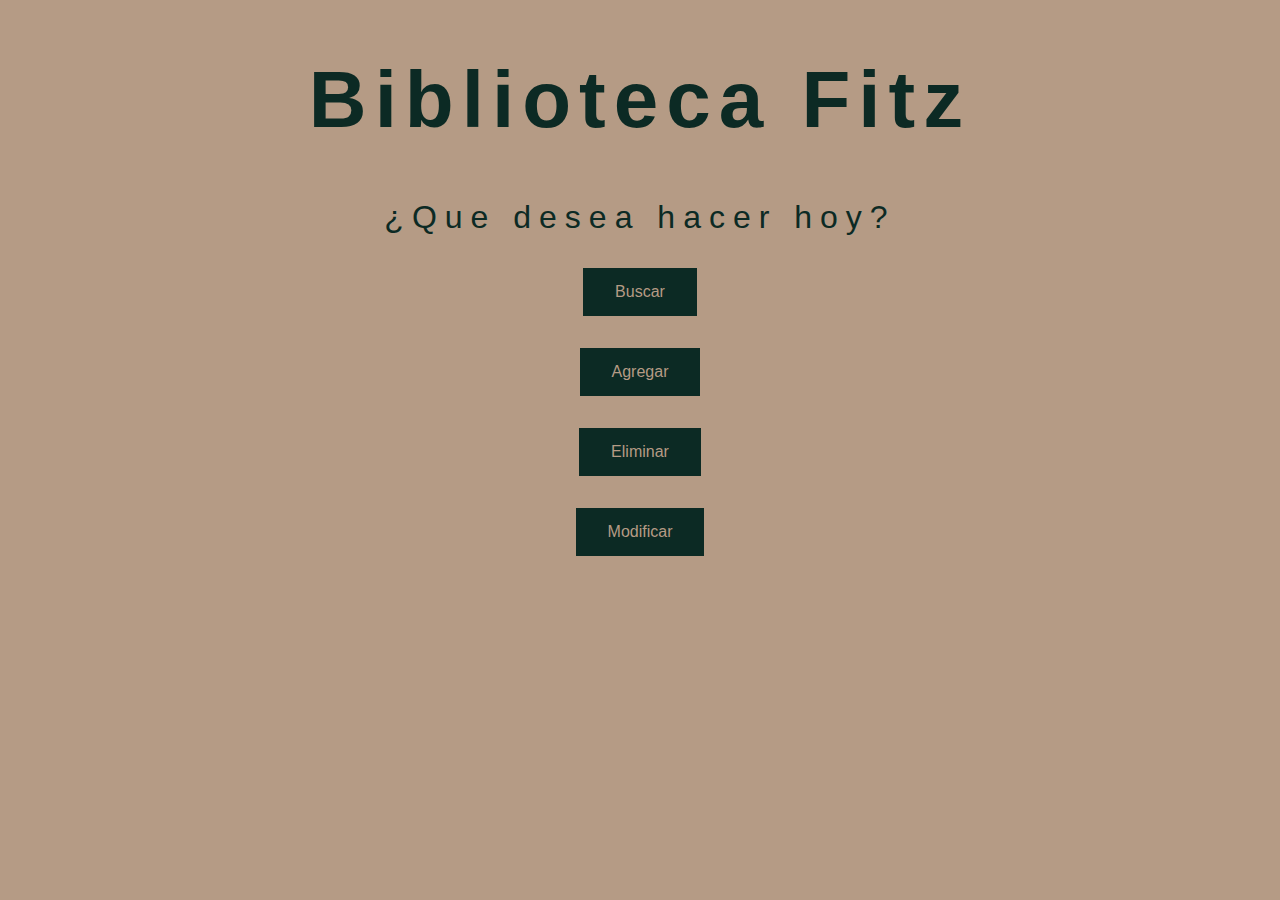
<file: index.html>
<!DOCTYPE html>
<html lang="en">
<head>
    <link rel="stylesheet" href="style.css">
    <meta charset="UTF-8">
    <meta http-equiv="X-UA-Compatible" content="IE=edge">
    <meta name="viewport" content="width=device-width, initial-scale=1.0">
    <title>Biblioteca</title>
</head>
<body>
    <h1>Biblioteca Fitz</h1>
    <p> ¿Que desea hacer hoy?</p>
    <p><input type="button" class ="button" value="Buscar" onclick="location.href='buscar.html'"></p>
    <p><input type="button" class ="button" value="Agregar" onclick="location.href='agregar.html'"></p>
    <p><input type="button" class ="button" value="Eliminar" onclick="location.href='eliminar.html'"></p>
    <p><input type="button" class ="button" value="Modificar" onclick="location.href='modificar.html'"></p>
</body>
</html>
</file>
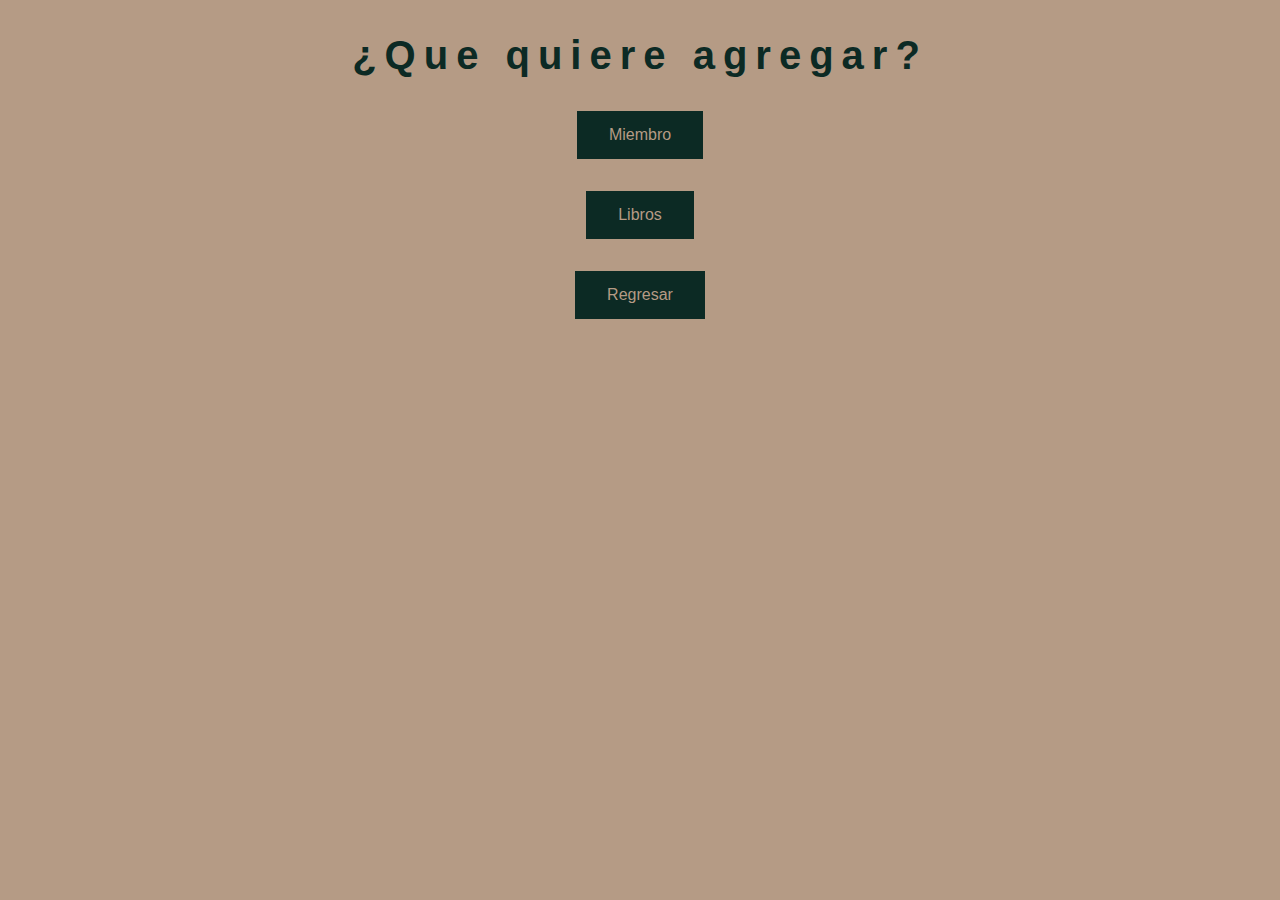
<file: agregar.html>
<!DOCTYPE html>
<html lang="en">
<head>
    <link rel="stylesheet" href="style.css">
    <meta charset="UTF-8">
    <meta http-equiv="X-UA-Compatible" content="IE=edge">
    <meta name="viewport" content="width=device-width, initial-scale=1.0">
    <title>Document</title>
</head>
<body>
    <h2>¿Que quiere agregar?</h2>
    <p><input type="button" class="button" value="Miembro" onclick="location.href='miembros.html'"></p>
    <p><input type="button" class="button" value="Libros" onclick="location.href='libros.html'"></p>
    <p><input type="button" class="button" value="Regresar" onclick="location.href='index.html'"></p>
</body>
</html>
</file>
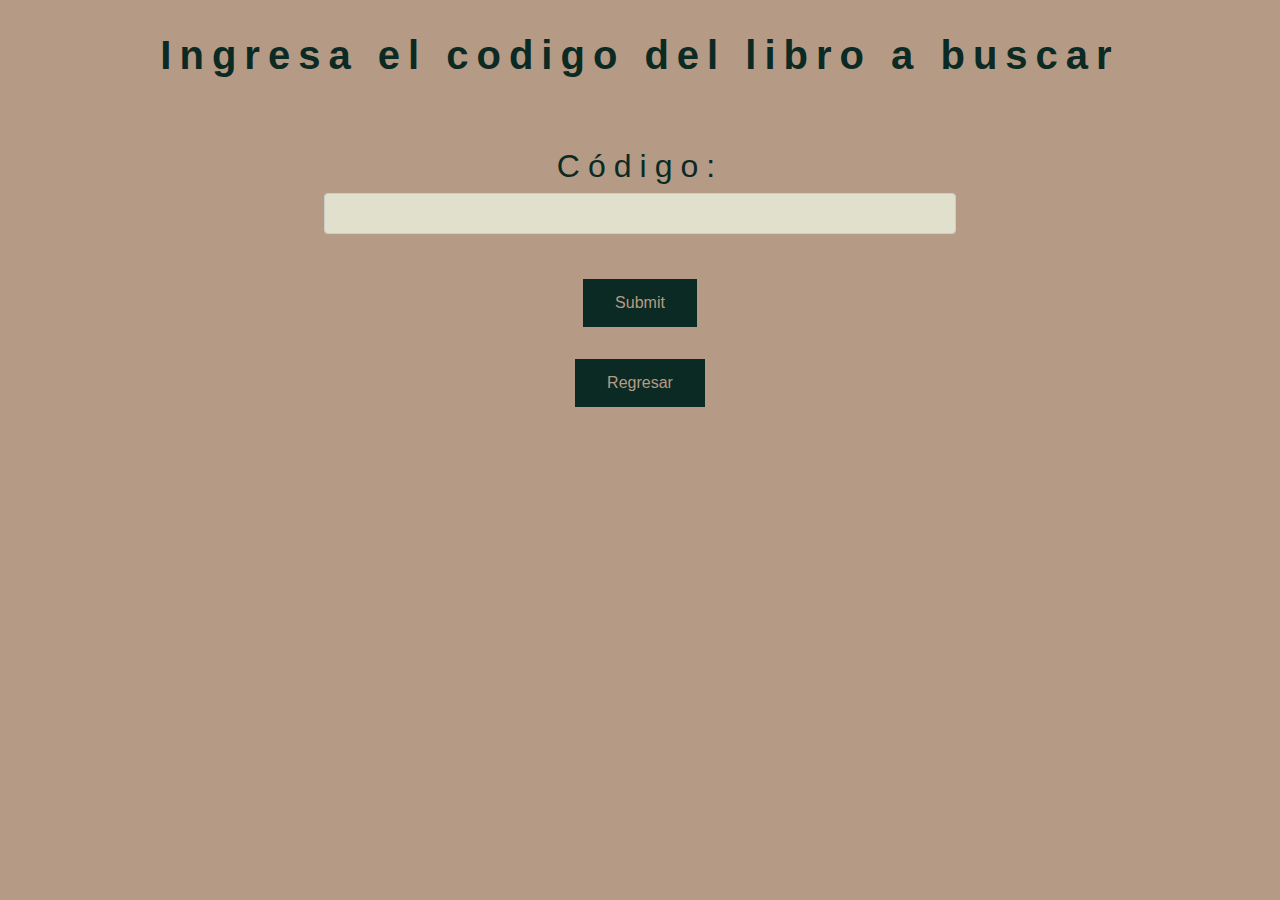
<file: blibro.html>
<!DOCTYPE html>
<html lang="en">
<head>
    <link rel="stylesheet" href="style.css">
    <meta charset="UTF-8">
    <meta http-equiv="X-UA-Compatible" content="IE=edge">
    <meta name="viewport" content="width=device-width, initial-scale=1.0">
    <title>Document</title>
</head>
<body>
    <h2>Ingresa el codigo del libro a buscar</h2>
    <div>
    <form action="/action_page.php">
        <br><label for="codigo">Código:</label>
        <br><input type="text" id="codigo" name="codigo" value=" ">
       <br><br><input class="button" type="submit">
      </form>
    </div>
    <p><input type="button" class="button" value="Regresar" onclick="location.href='buscar.html'"></p>
</body>
</html>
</file>
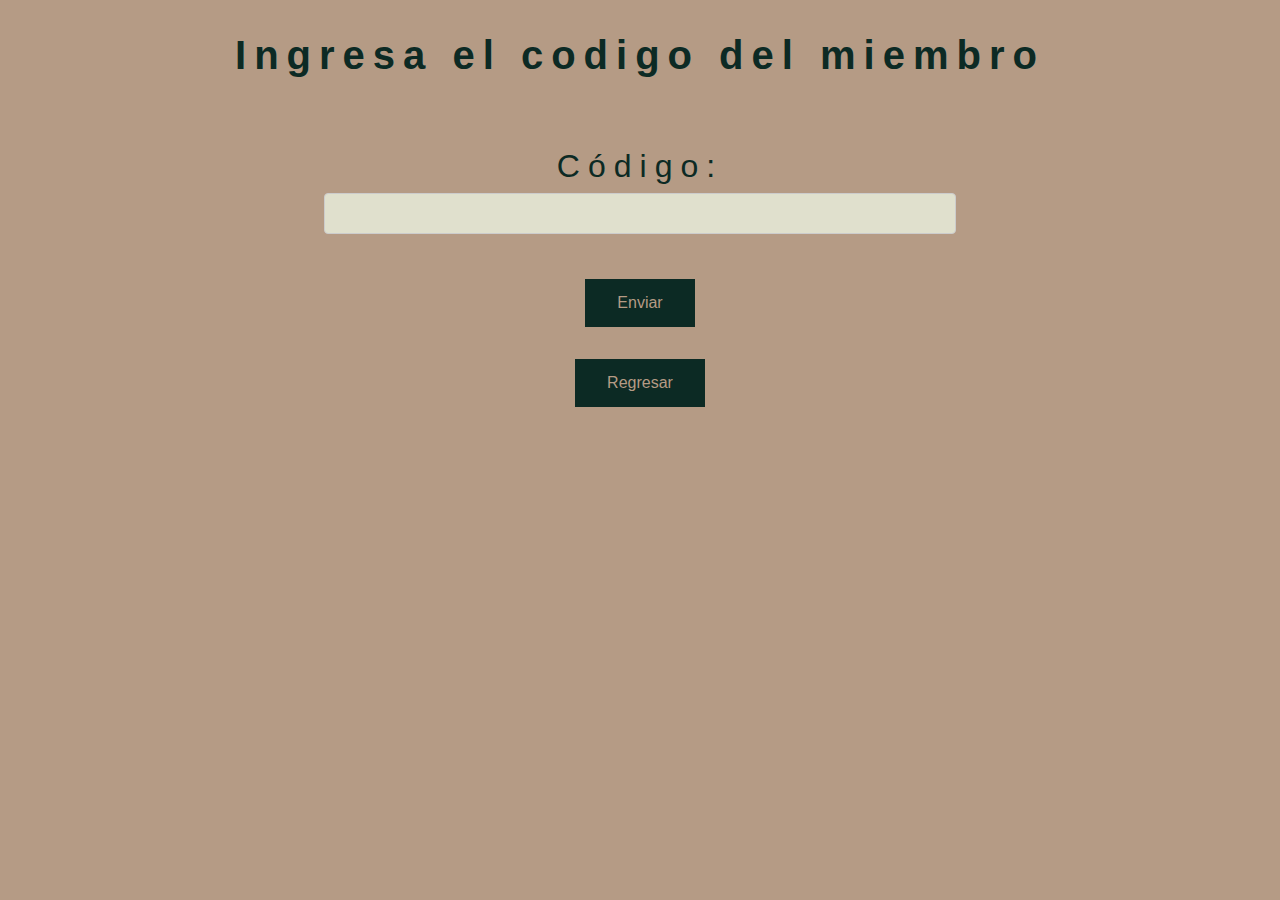
<file: bmiembro.html>
<!DOCTYPE html>
<html lang="en">
<head>
    <link rel="stylesheet" href="style.css">
    <meta charset="UTF-8">
    <meta http-equiv="X-UA-Compatible" content="IE=edge">
    <meta name="viewport" content="width=device-width, initial-scale=1.0">
    <title>Document</title>
</head>
<body>
    <h2>Ingresa el codigo del miembro</h2>
    <div>
    <form action="/action_page.php">
        <br><label for="codigo">Código:</label>
        <br><input type="text" id="codigo" name="codigo" value=" ">
       <br><br><input class ="button" type="submit" value="Enviar">
      </form>
    </div>
    <p><input type="button" class="button" value="Regresar" onclick="location.href='buscar.html'"></p>
</body>
</html>
</file>
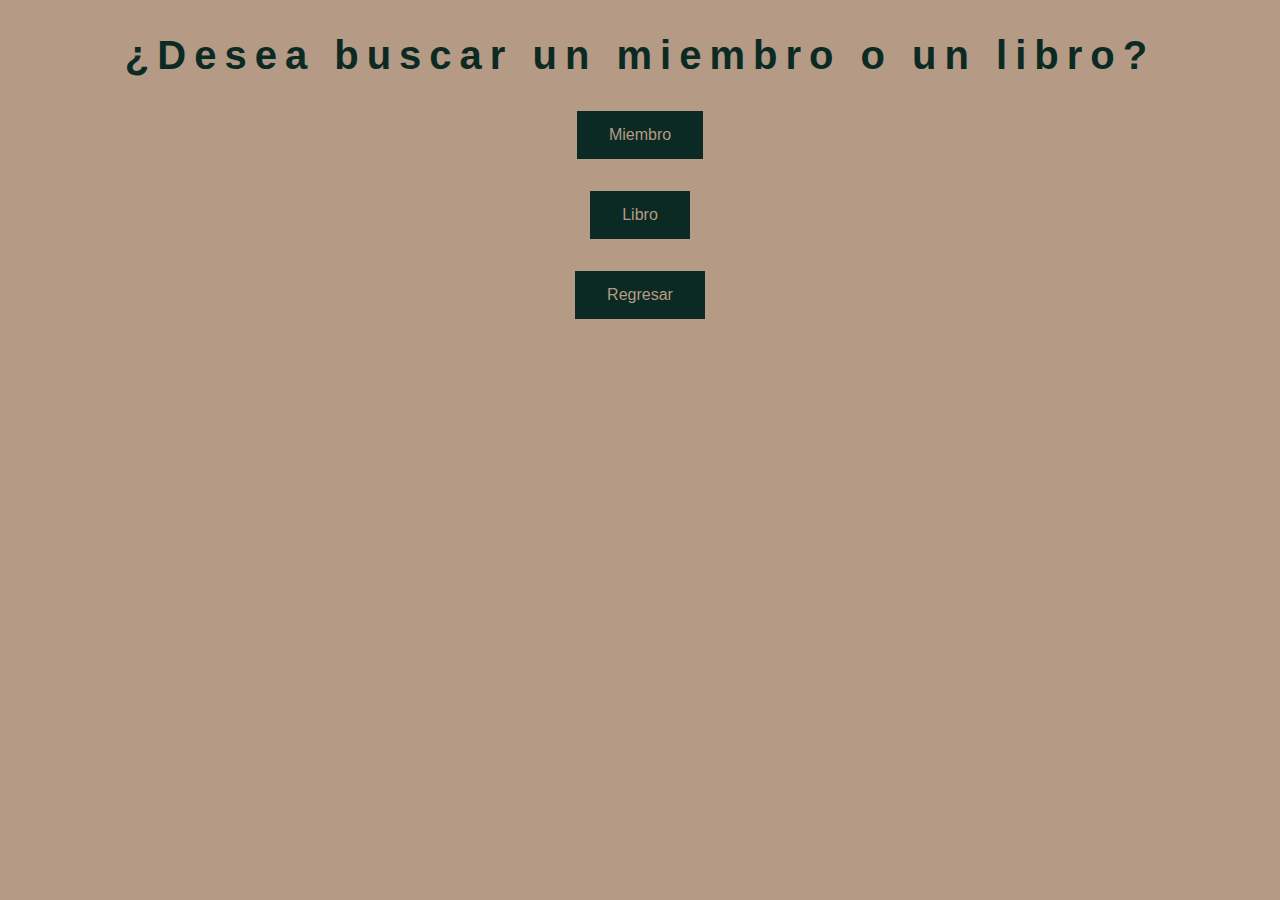
<file: buscar.html>
<!DOCTYPE html>
<html lang="en">
<head>
    <link rel="stylesheet" href="style.css">
    <meta charset="UTF-8">
    <meta http-equiv="X-UA-Compatible" content="IE=edge">
    <meta name="viewport" content="width=device-width, initial-scale=1.0">
    <title>Document</title>
</head>
<body>
    <h2>¿Desea buscar un miembro o un libro?</h2>
    <p><input type="button" class ="button" value="Miembro" onclick="location.href='bmiembro.html'"></p>
    <p><input type="button" class ="button" value="Libro" onclick="location.href='blibro.html'"></p>
    <p><input type="button" class="button" value="Regresar" onclick="location.href='index.html'"></p>
</body>
</html>
</file>
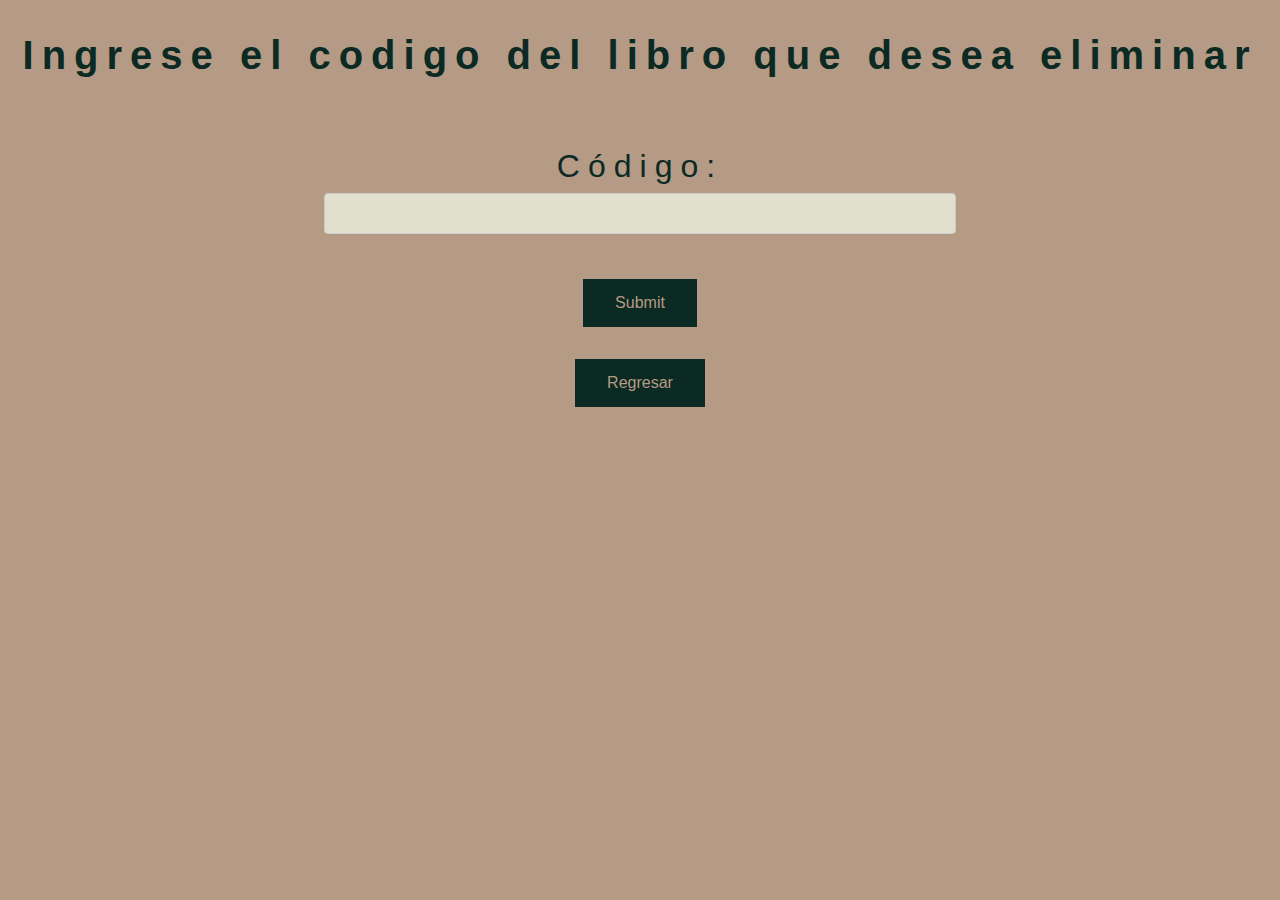
<file: elibros.html>
<!DOCTYPE html>
<html lang="en">
<head>
    <link rel="stylesheet" href="style.css">
    <meta charset="UTF-8">
    <meta http-equiv="X-UA-Compatible" content="IE=edge">
    <meta name="viewport" content="width=device-width, initial-scale=1.0">
    <title>Document</title>
</head>
<body>
    <h2>Ingrese el codigo del libro que desea eliminar</h2>
    <div>
    <form action="/action_page.php">
        <br><label for="codigo">Código:</label>
        <br><input type="text" id="codigo" name="codigo" value=" ">
        
       <br><br><input class="button" type="submit">
      </form>
    </div>
    <p><input type="button" class="button" value="Regresar" onclick="location.href='eliminar.html'"></p>
</body>
</html>
</file>
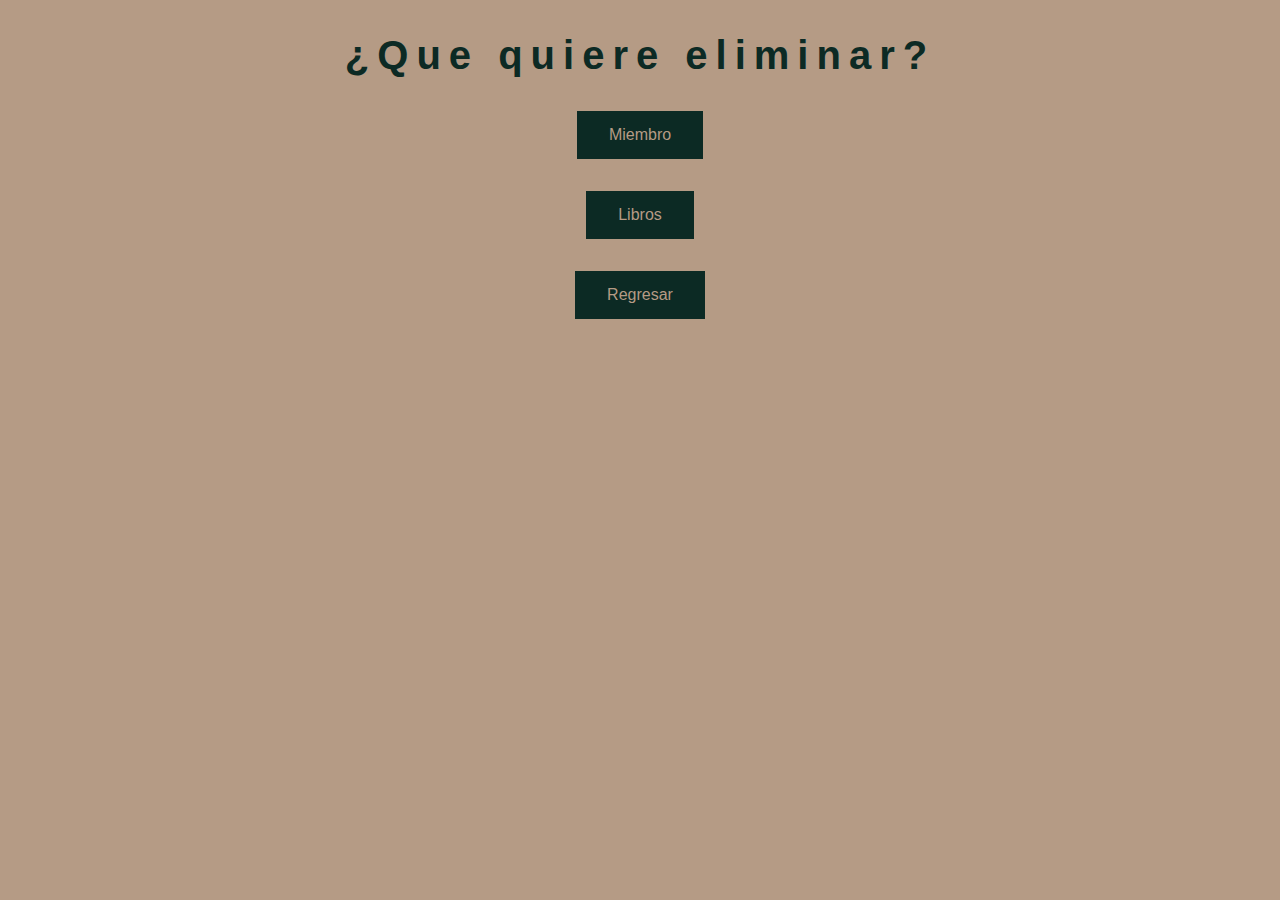
<file: eliminar.html>
<!DOCTYPE html>
<html lang="en">
<head>
    <link rel="stylesheet" href="style.css">
    <meta charset="UTF-8">
    <meta http-equiv="X-UA-Compatible" content="IE=edge">
    <meta name="viewport" content="width=device-width, initial-scale=1.0">
    <title>Document</title>
</head>
<body>
    <h2>¿Que quiere eliminar?</h2>
    <p><input type="button" class="button" value="Miembro" onclick="location.href='emiembro.html'"></p>
    <p><input type="button" class="button" value="Libros" onclick="location.href='elibros.html'"></p>
    <p><input type="button" class="button" value="Regresar" onclick="location.href='index.html'"></p>
</body>
</html>
</file>
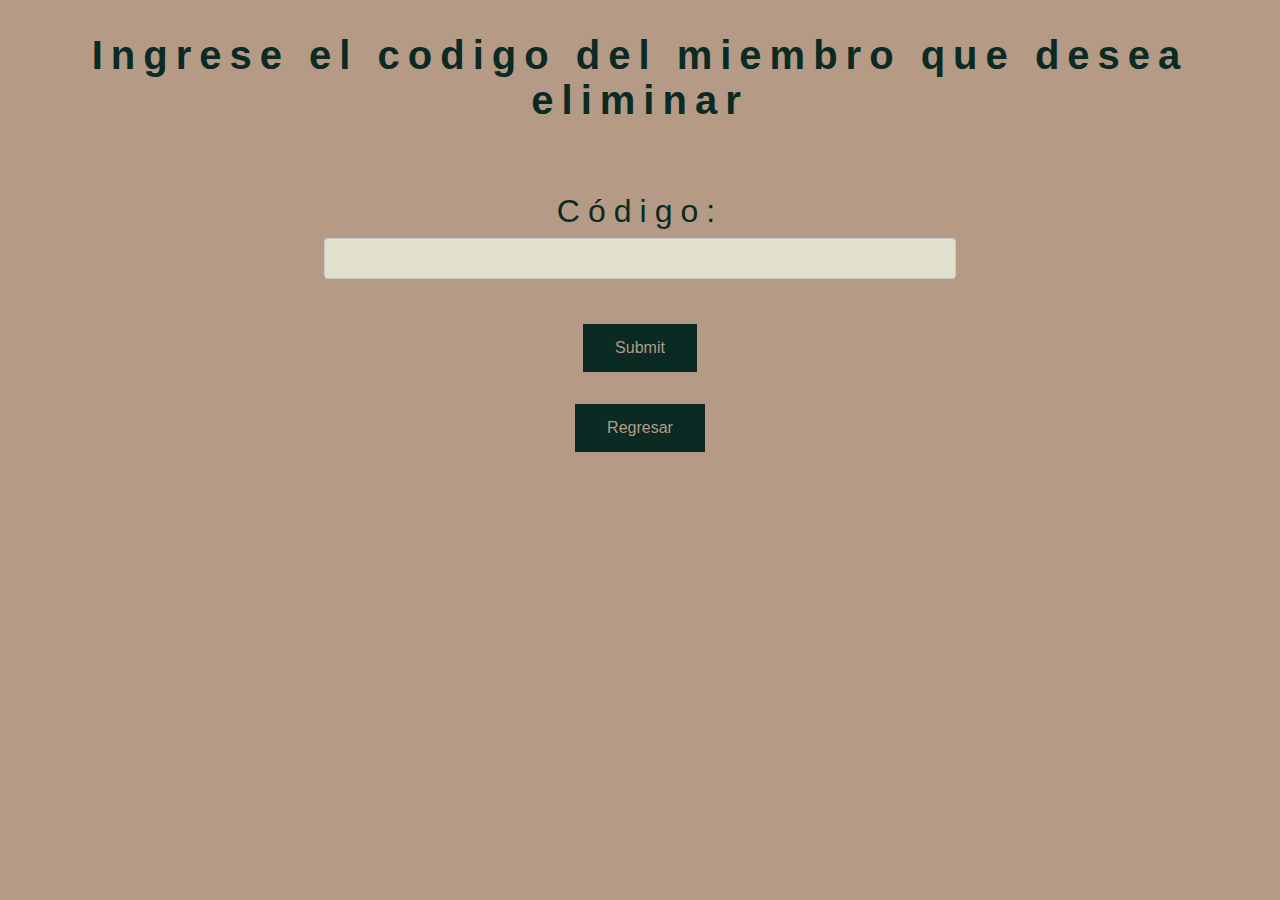
<file: emiembro.html>
<!DOCTYPE html>
<html lang="en">
<head>
    <link rel="stylesheet" href="style.css">
    <meta charset="UTF-8">
    <meta http-equiv="X-UA-Compatible" content="IE=edge">
    <meta name="viewport" content="width=device-width, initial-scale=1.0">
    <title>Document</title>
</head>
<body>
    <h2>Ingrese el codigo del miembro que desea eliminar</h2>
    <div>
    <form action="/action_page.php">
        <br><label for="codigo">Código:</label>
        <br><input type="text" id="codigo" name="codigo" value=" ">
        
       <br><br><input class="button" type="submit">
      </form>
    </div>
    <p><input type="button" class="button" value="Regresar" onclick="location.href='eliminar.html'"></p>
</body>
</html>
</file>
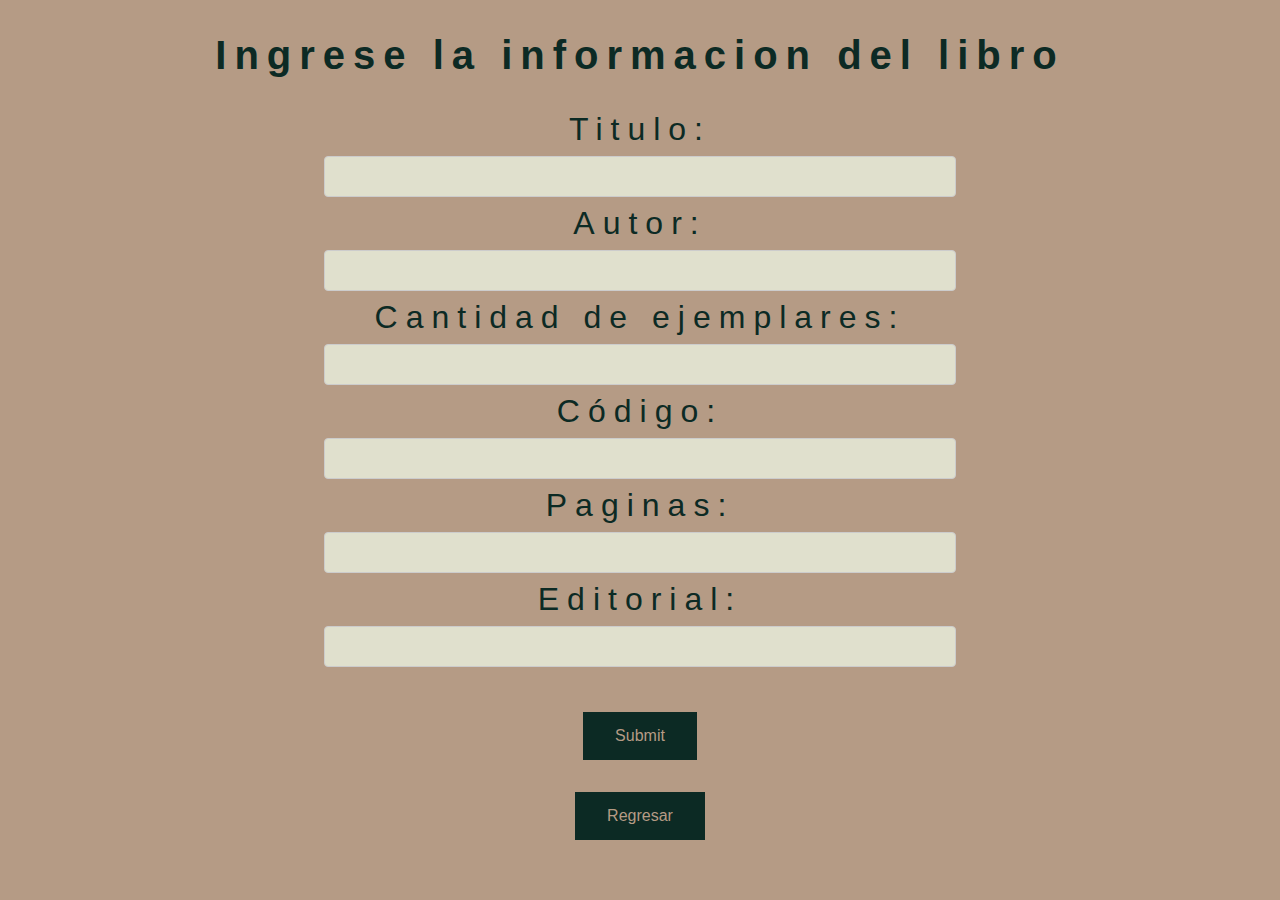
<file: libros.html>
<!DOCTYPE html>
<html lang="en">
<head>
    <link rel="stylesheet" href="style.css">
    <meta charset="UTF-8">
    <meta http-equiv="X-UA-Compatible" content="IE=edge">
    <meta name="viewport" content="width=device-width, initial-scale=1.0">
    <title>Document</title>
</head>
<body>
    <h2>Ingrese la informacion del libro</h2>
    <div>
    <form action="/action_page.php">
        <label for="titulo">Titulo:</label>
        <br><input type="text" id="titulo" name="titulo" value=" ">
        <br><label for="autor">Autor:</label>
        <br><input type="text" id="autor" name="autor" value=" ">
        <br><label for="ejemplares">Cantidad de ejemplares:</label>
        <br><input type="text" id="ejemplares" name="ejemplares" value=" ">
        <br><label for="codigo">Código:</label>
        <br><input type="text" id="codigo" name="codigo" value=" ">
        <br><label for="paginas">Paginas:</label>
        <br><input type="text" id="paginas" name="paginas" value=" ">
        <br><label for="editorial">Editorial:</label>
        <br><input type="text" id="editorial" name="editorial" value=" ">

       <br><br><input class="button" type="submit">
      </form>
    </div>
    <p><input type="button" class="button" value="Regresar" onclick="location.href='agregar.html'"></p>
</body>
</html>
</file>
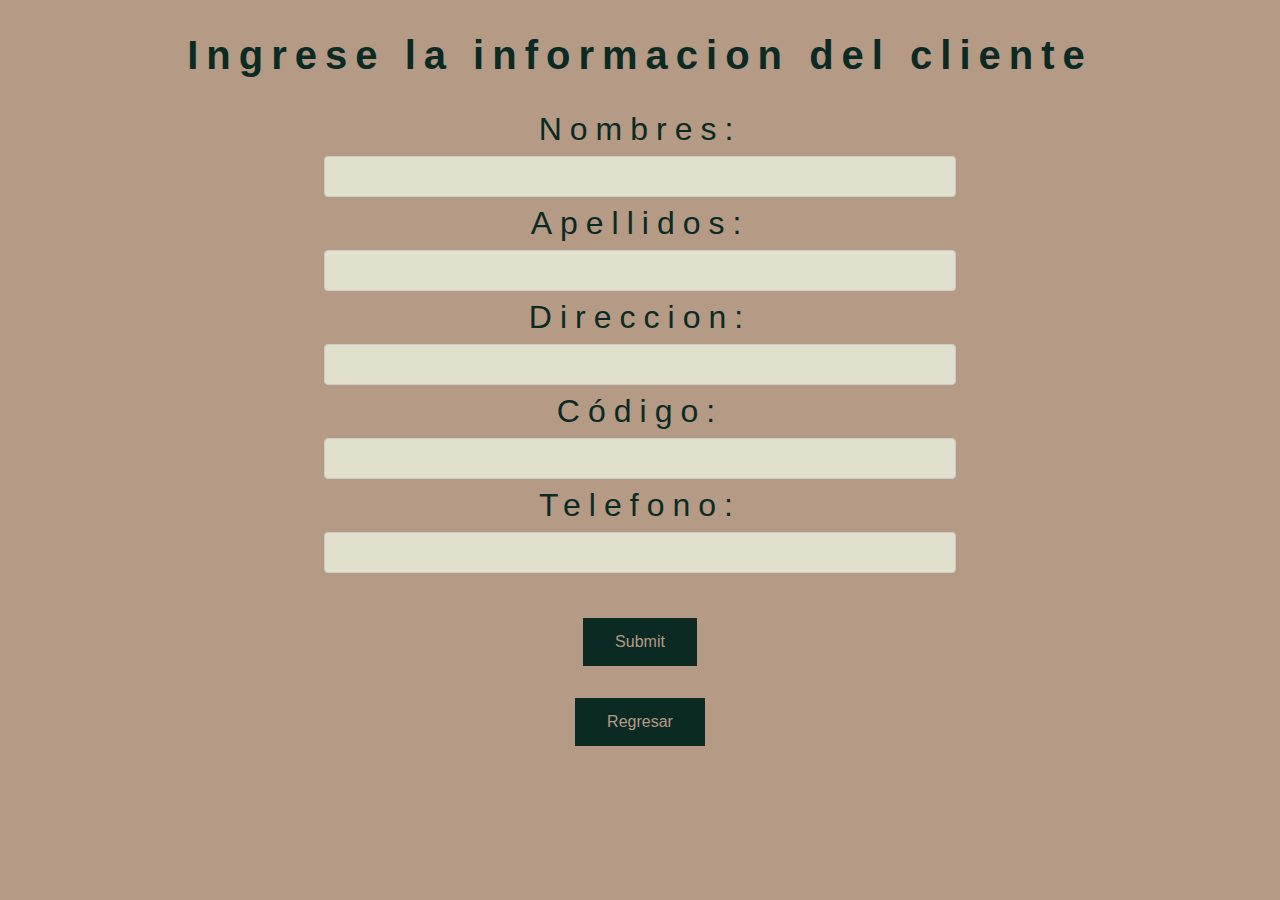
<file: miembros.html>
<!DOCTYPE html>
<html lang="en">
<head>
    <link rel="stylesheet" href="style.css">
    <meta charset="UTF-8">
    <meta http-equiv="X-UA-Compatible" content="IE=edge">
    <meta name="viewport" content="width=device-width, initial-scale=1.0">
    <title>Document</title>
</head>
<body>
    <h2>Ingrese la informacion del cliente</h2>
    <div>
    <form action="/action_page.php">
        <label for="fname">Nombres:</label>
        <br><input type="text" id="fname" name="fname" value=" ">
        <br><label for="lname">Apellidos:</label>
        <br><input type="text" id="lname" name="lname" value=" ">
        <br><label for="dir">Direccion:</label>
        <br><input type="text" id="dir" name="dir" value=" ">
        <br><label for="codigo">Código:</label>
        <br><input type="text" id="codigo" name="codigo" value=" ">
        <br><label for="telefono">Telefono:</label>
        <br><input type="text" id="telefono" name="telefono" value=" ">
       <br><br><input class="button" type="submit">
      </form>
    </div>
    <p><input type="button" class="button" value="Regresar" onclick="location.href='agregar.html'"></p>
</body>
</html>
</file>
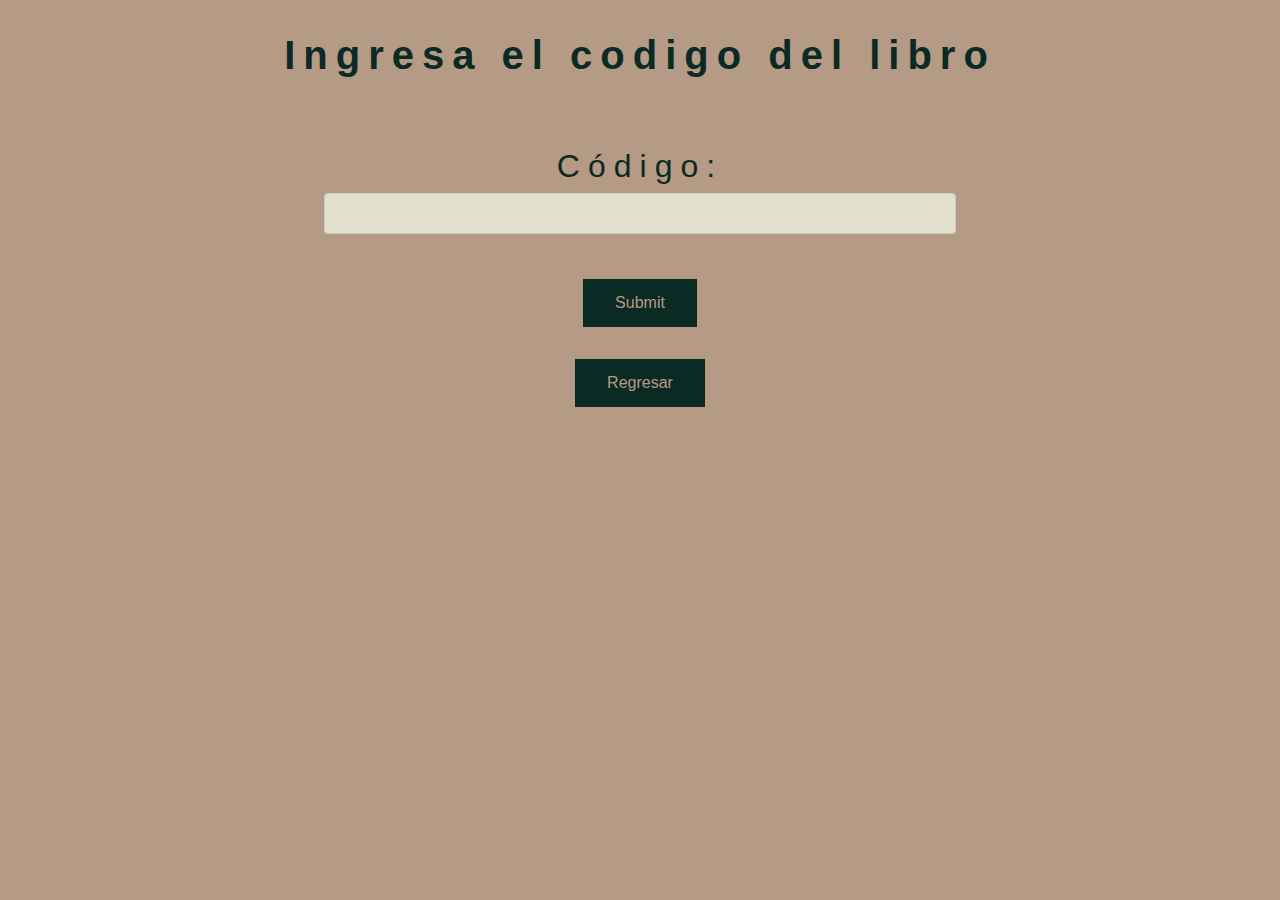
<file: mlibros.html>
<!DOCTYPE html>
<html lang="en">
<head>
    <link rel="stylesheet" href="style.css">
    <meta charset="UTF-8">
    <meta http-equiv="X-UA-Compatible" content="IE=edge">
    <meta name="viewport" content="width=device-width, initial-scale=1.0">
    <title>Document</title>
</head>
<body>
    <h2>Ingresa el codigo del libro</h2>
    <div>
    <form action="/action_page.php">
        <br><label for="codigo">Código:</label>
        <br><input type="text" id="codigo" name="codigo" value=" ">
       <br><br><input class="button"type="submit">
      </form>
    </div>
    <p><input type="button" class="button" value="Regresar" onclick="location.href='modificar.html'"></p>
</body>
</html>
</file>
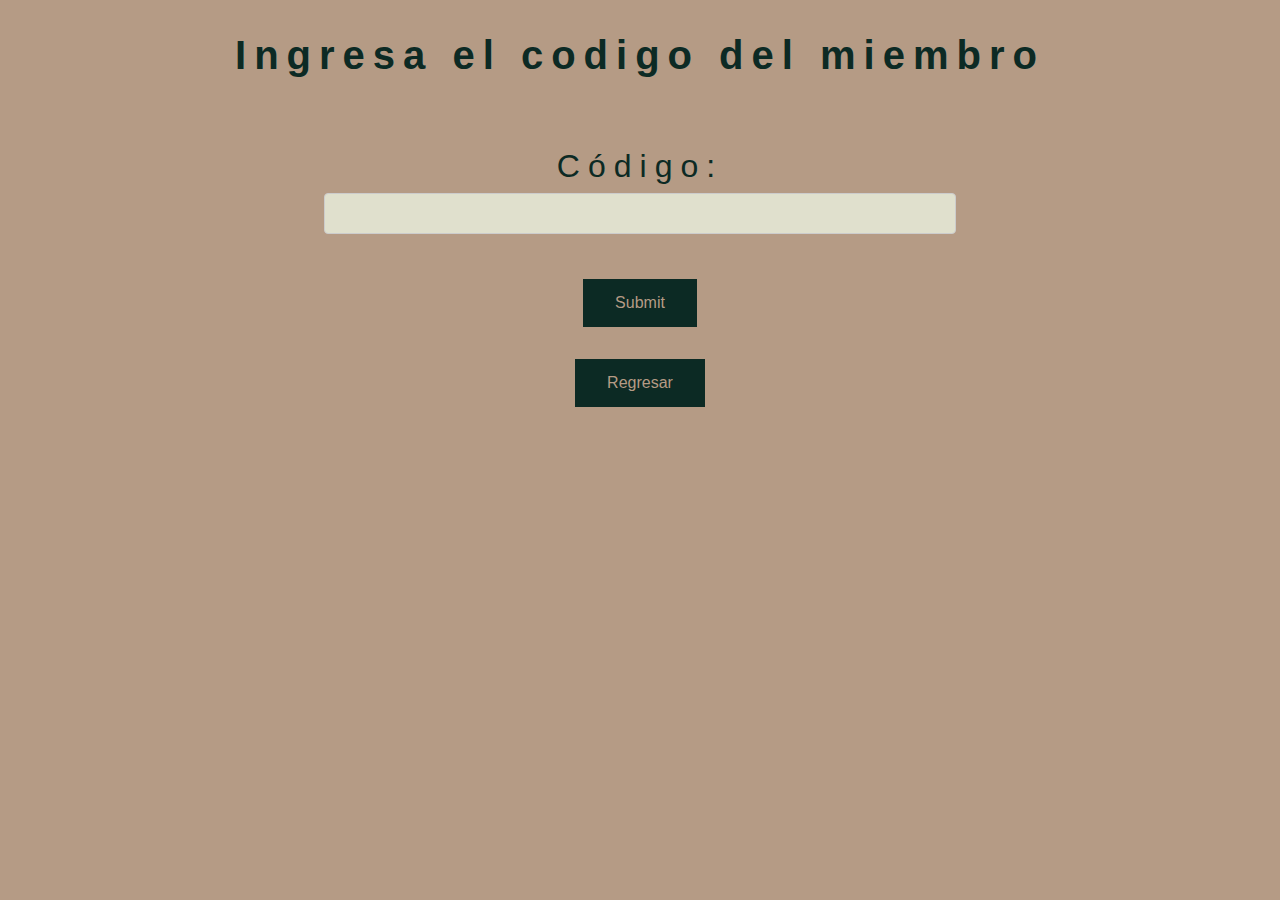
<file: mmiembros.html>
<!DOCTYPE html>
<html lang="en">
<head>
    <link rel="stylesheet" href="style.css">
    <meta charset="UTF-8">
    <meta http-equiv="X-UA-Compatible" content="IE=edge">
    <meta name="viewport" content="width=device-width, initial-scale=1.0">
    <title>Document</title>
</head>
<body>
    <h2>Ingresa el codigo del miembro</h2>
    <div>
    <form action="/action_page.php">
        <br><label for="codigo">Código:</label>
        <br><input type="text" id="codigo" name="codigo" value=" ">
       <br><br><input class="button" type="submit">
      </form>
    </div>
    <p><input type="button" class="button" value="Regresar" onclick="location.href='modificar.html'"></p>
</body>
</html>
</file>
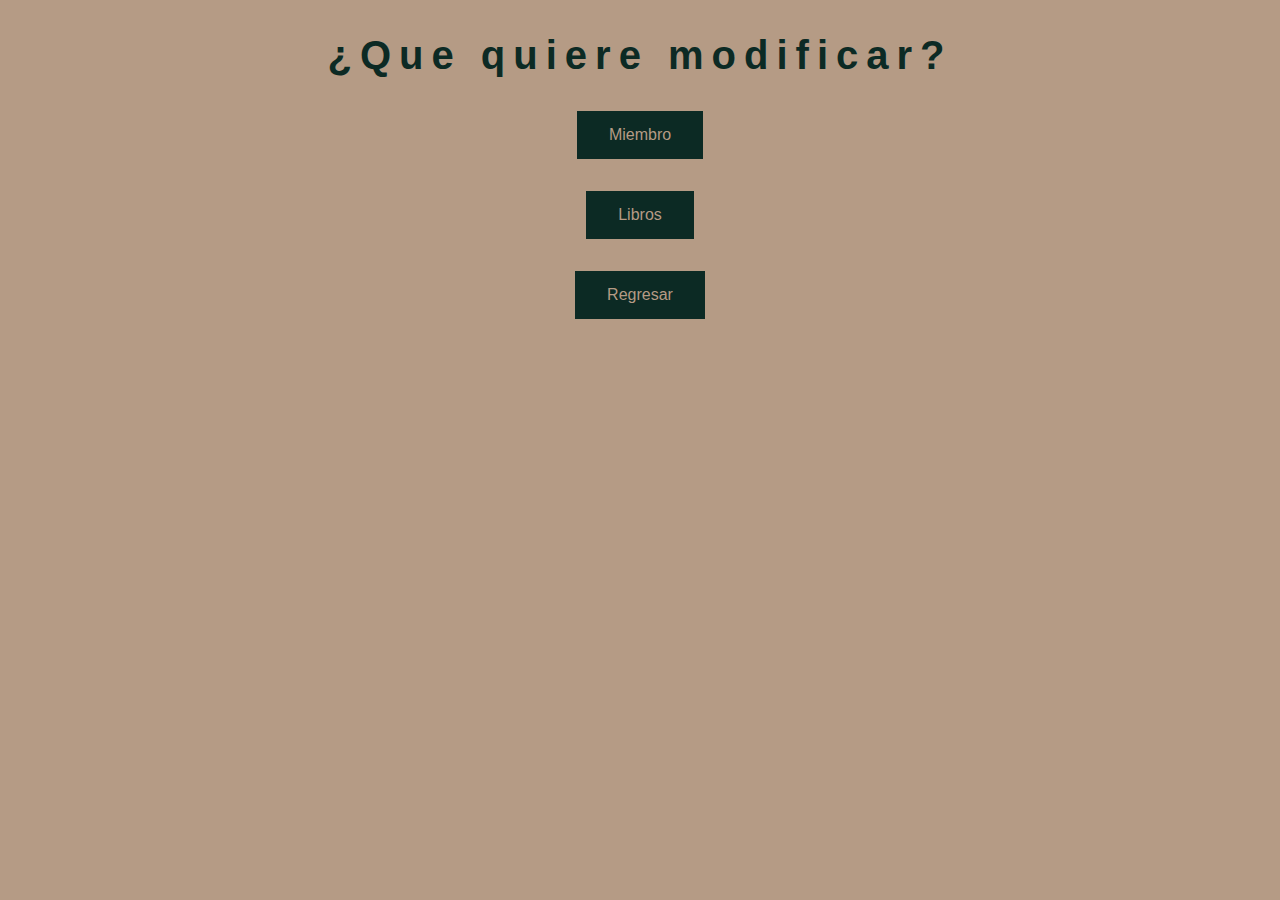
<file: modificar.html>
<!DOCTYPE html>
<html lang="en">
<head>
    <link rel="stylesheet" href="style.css">
    <meta charset="UTF-8">
    <meta http-equiv="X-UA-Compatible" content="IE=edge">
    <meta name="viewport" content="width=device-width, initial-scale=1.0">
    <title>Document</title>
</head>
<body>
    <h2>¿Que quiere modificar?</h2>
    <p><input type="button" class="button" value="Miembro" onclick="location.href='mmiembros.html'"></p>
    <p><input type="button" class="button" value="Libros" onclick="location.href='mlibros.html'"></p>
    <p><input type="button" class="button" value="Regresar" onclick="location.href='index.html'"></p>
</body>
</html>
</file>
<file: style.css>
body{
    background-color:#b59b85;
}
h1{
    font-size: 500%;
    color: #0c2a24;
    font-family: Lato, sans-serif;
    letter-spacing: 8px;
    text-align: center;
}
h2{
    font-size: 250%;
    color: #0c2a24;
    font-family: Lato, sans-serif;
    letter-spacing: 8px;
    text-align: center;
}
p{
    font-size: 200%;
    color: #0c2a24;
    font-family: Lato, sans-serif;
    letter-spacing: 8px;
    text-align: center;
}
.button {
    background-color: #0c2a24; 
    border: none;
    color: #b59b85;
    padding: 15px 32px;
    text-align: center;
    text-decoration: none;
    display: inline-block;
    font-size: 16px;
  }
  input[type=text], select {
    width: 50%;
    padding: 12px 20px;
    margin: 8px 0;
    display: inline-block;
    border: 1px solid #ccc;
    border-radius: 4px;
    box-sizing: border-box;
    background-color: #e0e0cd;
  }
  div{
    font-size: 200%;
    color: #0c2a24;
    font-family: Lato, sans-serif;
    letter-spacing: 8px;
    text-align: center;
  }
</file>
